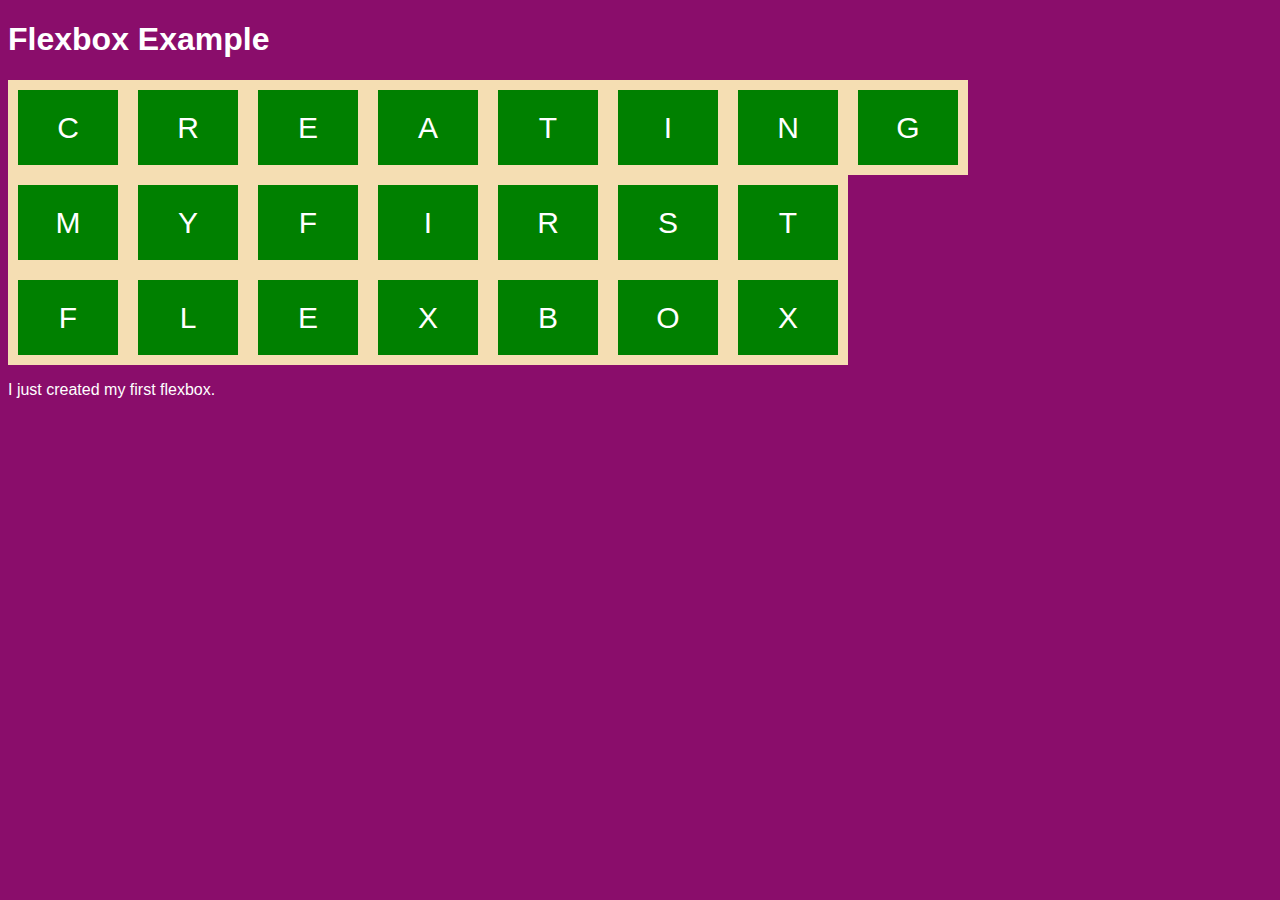
<file: flexbox_sample.html>
<!DOCTYPE html>
<html>
  <head>
    <meta charset="utf-8">
    <title>Form Submission</title>
    <link rel="stylesheet" href="flexbox_sample.css">
  </head>
  <body>
    <body id="flexbox-demo-bg">
		<h1>Flexbox Example</h1>
		<div class="flex-container">
			<div class="flex-item">C</div>
			<div class="flex-item">R</div>
			<div class="flex-item">E</div>
			<div class="flex-item">A</div>
			<div class="flex-item">T</div>
			<div class="flex-item">I</div>
			<div class="flex-item">N</div>
			<div class="flex-item">G</div>
		</div>
		<div class="flex-container">
		    <div class="flex-item">M</div>
			<div class="flex-item">Y</div>
			<div class="flex-item">F</div>
			<div class="flex-item">I</div>
			<div class="flex-item">R</div>
			<div class="flex-item">S</div>
			<div class="flex-item">T</div>
		</div>
		<div class="flex-container">
		    <div class="flex-item">F</div>
			<div class="flex-item">L</div>
			<div class="flex-item">E</div>
			<div class="flex-item">X</div>
			<div class="flex-item">B</div>
			<div class="flex-item">O</div>
			<div class="flex-item">X</div>
		</div>
		<p>I just created my first flexbox.</p>

  </body>
  </html>
</file>
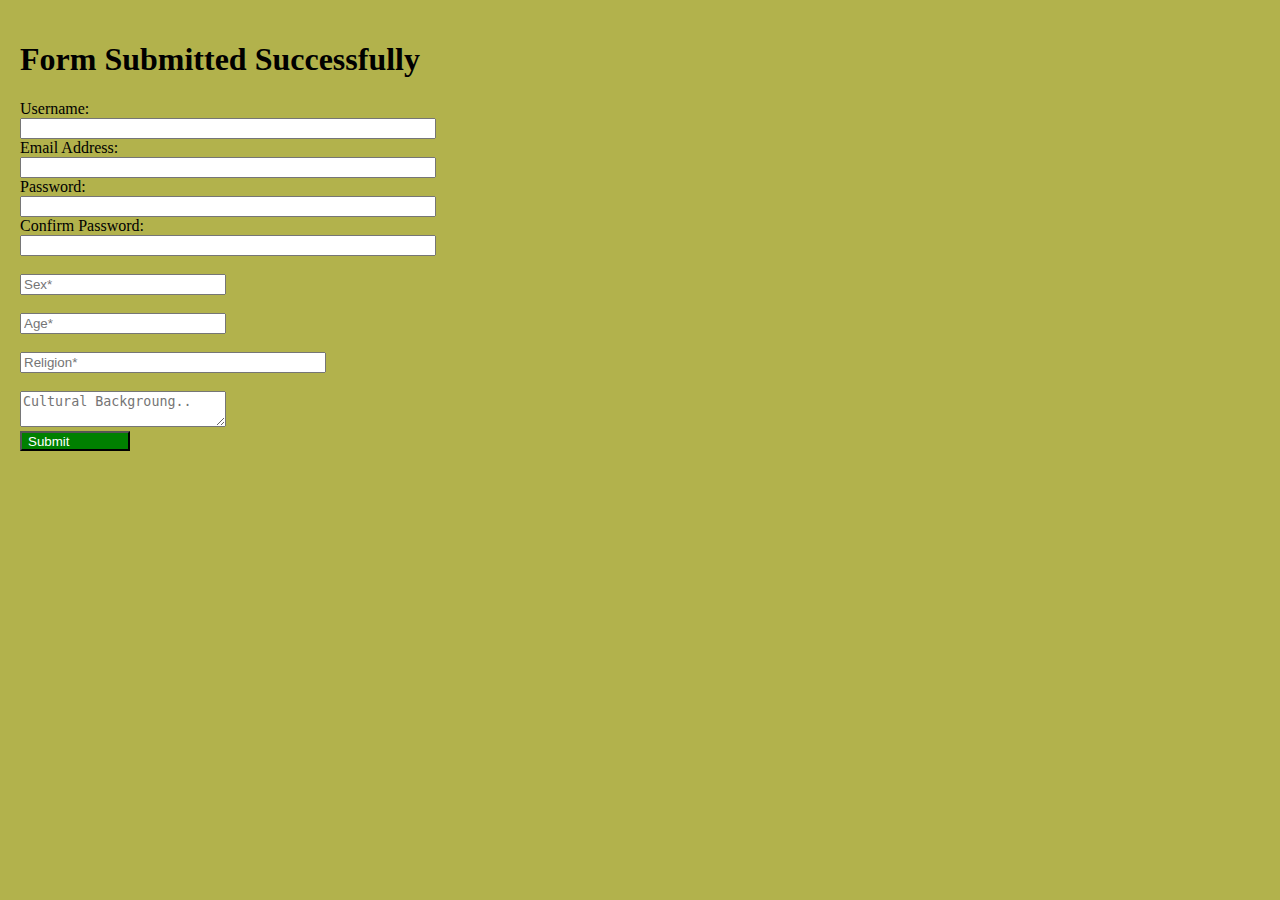
<file: formsuccess.html>
<!DOCTYPE html>
<html>
  <head>
    <meta charset="utf-8">
    <title>Form Submission</title>
    <style>
        body{
    margin: 10px;
    padding: 10px;
    background: rgb(178, 178, 76);
}
.form,input {
    padding-right: 100px;
    width: 50%;
}
    </style>
  </head>
  <body>
    <h1>Form Submitted Successfully</h1>
    <div class="form">
        <form action="./formSuccess.html"></form>
        <label for="Username">Username:</label><br>
        <input type="text" id="Username" name="Username" maxlength="10 charset" value=""><br>
        <label for="Email">Email Address:</label><br>
        <input type="text" id="Email" name="Email" value=""><br>
        <label for="Password">Password:</label><br>
        <input type="text" id="Password" name="Password" value=""><br>
        <label for="Confirm Password">Confirm Password:</label><br>
        <input type="text" id="Confirm Password" name="Confirm Password" value=""><br><br>

        <input type="text" style="width: 100px;" id="sex" name="sex" placeholder="Sex*"><br><br>
            <input type="text" style="width: 100px;" id="age" name="age" placeholder="Age*"><br><br>
            <input type="text" style="width: 200px;" id="Religion:" name="religion:" placeholder="Religion*"><br><br>
            <textarea id="cultural background" name="cultural background" placeholder="Cultural Backgroung.." style="width: 200px;"></textarea><br>
            <input style="width: 40px; height: 20px; background: green; color: white;" type="Submit" value="Submit">
          </div>
  </body>
</html>
</file>
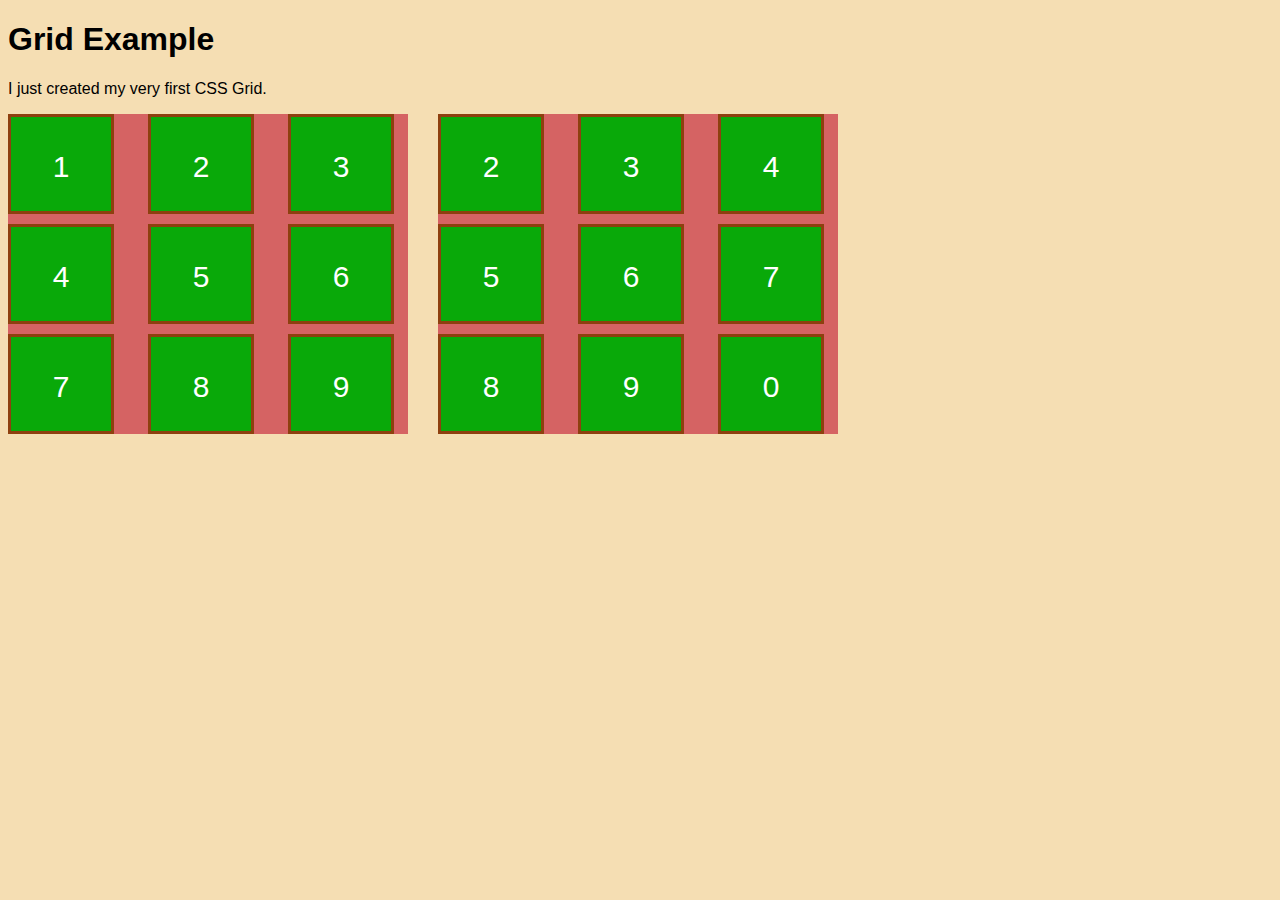
<file: grid_sample.html>
<!DOCTYPE html>
<html>
  <head>
    <meta charset="utf-8">
    <title>Form Submission</title>
<link rel="stylesheet" href="grid_sample.css" />
  </head>
  <body>
    
    <h1>Grid Example</h1>
    <p>I just created my very first CSS Grid.</p>
    <div class="grid_sample">
    <div class="grid-container">
        <div class="grid-item">1</div>
        <div class="grid-item">2</div>
        <div class="grid-item">3</div>
        <div class="grid-item">4</div>
        <div class="grid-item">5</div>
        <div class="grid-item">6</div>
        <div class="grid-item">7</div>
        <div class="grid-item">8</div>
        <div class="grid-item">9</div>
    </div>
    <div class="grid-container">
      <div class="grid-item">2</div>
      <div class="grid-item">3</div>
      <div class="grid-item">4</div>
      <div class="grid-item">5</div>
      <div class="grid-item">6</div>
      <div class="grid-item">7</div>
      <div class="grid-item">8</div>
      <div class="grid-item">9</div>
      <div class="grid-item">0</div>
  </div>
    </div>
    
</body>
</html>
</file>
<file: flexbox_sample.css>
*{
    font-family: Arial, Helvetica, sans-serif;

}
body{
    background: gainsboro;
    color: black;
}
#flexbox-demo-bg {
	background-color: rgb(138, 13, 107);
	color: white;
}

.flex-container {
	display: flex;
	flex-wrap: nowrap;
	background-color: wheat;
    width: fit-content;
}

.flex-item {
	background-color: green;
	width: 100px;
	margin: 10px;
	text-align: center;
	line-height: 75px;
	font-size: 30px;
}
</file>
<file: grid_sample.css>
body{
    background: wheat;
    color: black;
    font-family: 'Lucida Sans', 'Lucida Sans Regular', 'Lucida Grande', 'Lucida Sans Unicode', Geneva, Verdana, sans-serif;
}

.grid_sample{
	display: flex;
	flex-direction: row;
	gap: 30px;
}
.grid-container {
	display: grid;
	grid-template-rows: 100px 100px 100px;
	grid-template-columns: 120px 120px 120px;
	row-gap: 10px;
	column-gap: 20px;
    background-color: rgb(213, 99, 99);
}
.grid-item {
	background-color: rgb(9, 169, 9);
	color: white;
	border: 3px solid rgb(142, 64, 15);
	width: 100px;
	text-align: center;
	line-height: 100px;
	font-size: 30px;
}
</file>
